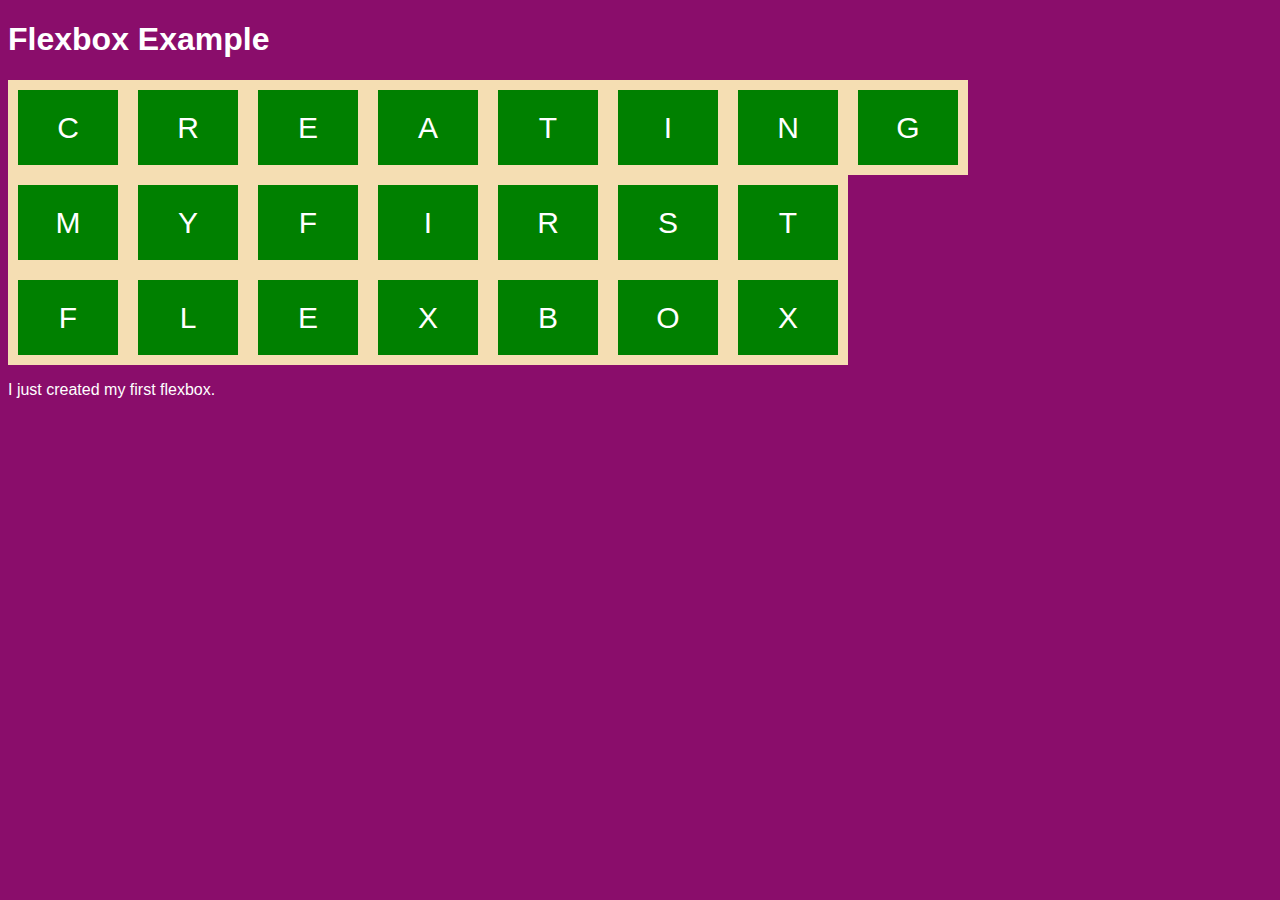
<file: flexbox_sample.html>
<!DOCTYPE html>
<html>
  <head>
    <meta charset="utf-8">
    <title>Form Submission</title>
    <link rel="stylesheet" href="flexbox_sample.css">
  </head>
  <body>
    <body id="flexbox-demo-bg">
		<h1>Flexbox Example</h1>
		<div class="flex-container">
			<div class="flex-item">C</div>
			<div class="flex-item">R</div>
			<div class="flex-item">E</div>
			<div class="flex-item">A</div>
			<div class="flex-item">T</div>
			<div class="flex-item">I</div>
			<div class="flex-item">N</div>
			<div class="flex-item">G</div>
		</div>
		<div class="flex-container">
		    <div class="flex-item">M</div>
			<div class="flex-item">Y</div>
			<div class="flex-item">F</div>
			<div class="flex-item">I</div>
			<div class="flex-item">R</div>
			<div class="flex-item">S</div>
			<div class="flex-item">T</div>
		</div>
		<div class="flex-container">
		    <div class="flex-item">F</div>
			<div class="flex-item">L</div>
			<div class="flex-item">E</div>
			<div class="flex-item">X</div>
			<div class="flex-item">B</div>
			<div class="flex-item">O</div>
			<div class="flex-item">X</div>
		</div>
		<p>I just created my first flexbox.</p>

  </body>
  </html>
</file>
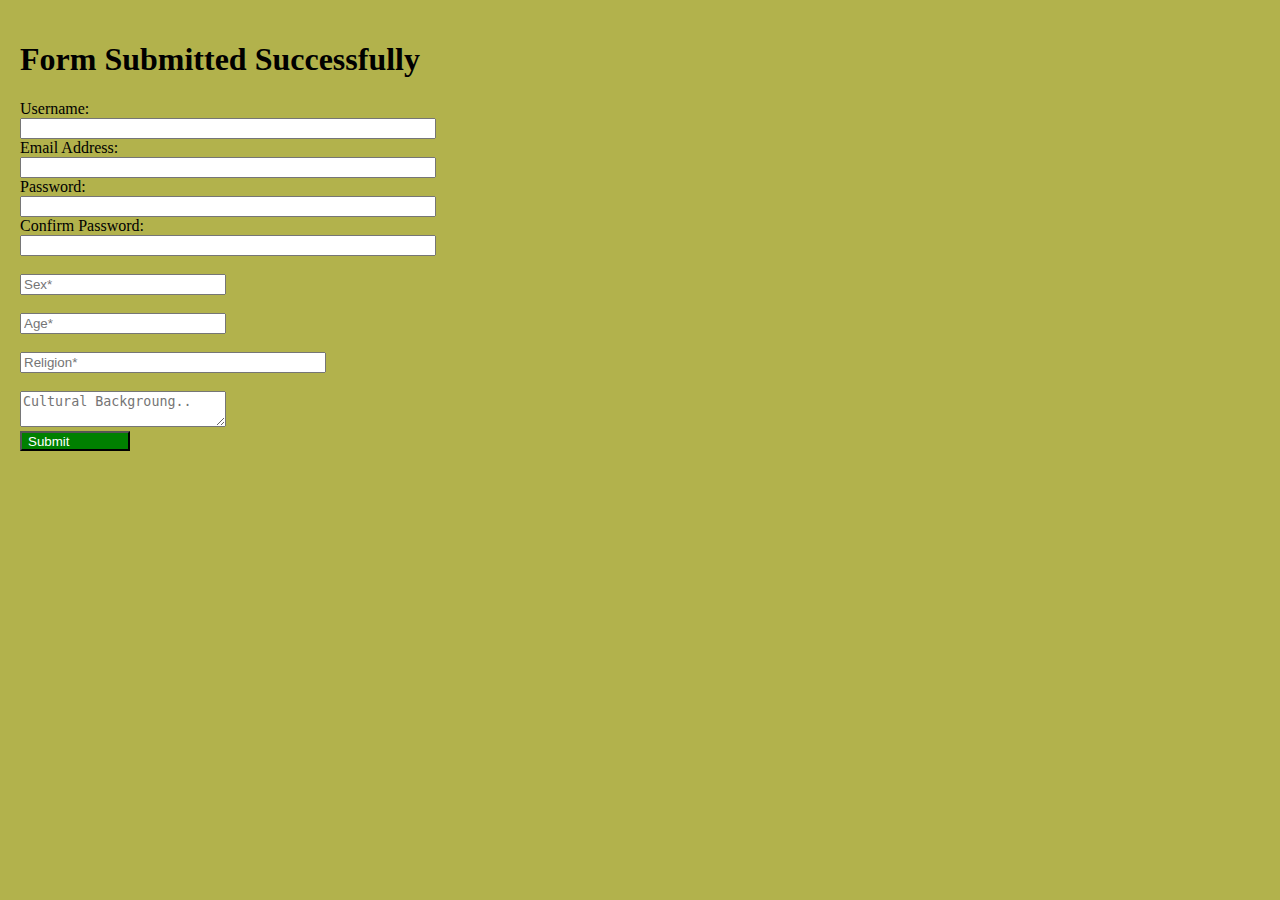
<file: formsuccess.html>
<!DOCTYPE html>
<html>
  <head>
    <meta charset="utf-8">
    <title>Form Submission</title>
    <style>
        body{
    margin: 10px;
    padding: 10px;
    background: rgb(178, 178, 76);
}
.form,input {
    padding-right: 100px;
    width: 50%;
}
    </style>
  </head>
  <body>
    <h1>Form Submitted Successfully</h1>
    <div class="form">
        <form action="./formSuccess.html"></form>
        <label for="Username">Username:</label><br>
        <input type="text" id="Username" name="Username" maxlength="10 charset" value=""><br>
        <label for="Email">Email Address:</label><br>
        <input type="text" id="Email" name="Email" value=""><br>
        <label for="Password">Password:</label><br>
        <input type="text" id="Password" name="Password" value=""><br>
        <label for="Confirm Password">Confirm Password:</label><br>
        <input type="text" id="Confirm Password" name="Confirm Password" value=""><br><br>

        <input type="text" style="width: 100px;" id="sex" name="sex" placeholder="Sex*"><br><br>
            <input type="text" style="width: 100px;" id="age" name="age" placeholder="Age*"><br><br>
            <input type="text" style="width: 200px;" id="Religion:" name="religion:" placeholder="Religion*"><br><br>
            <textarea id="cultural background" name="cultural background" placeholder="Cultural Backgroung.." style="width: 200px;"></textarea><br>
            <input style="width: 40px; height: 20px; background: green; color: white;" type="Submit" value="Submit">
          </div>
  </body>
</html>
</file>
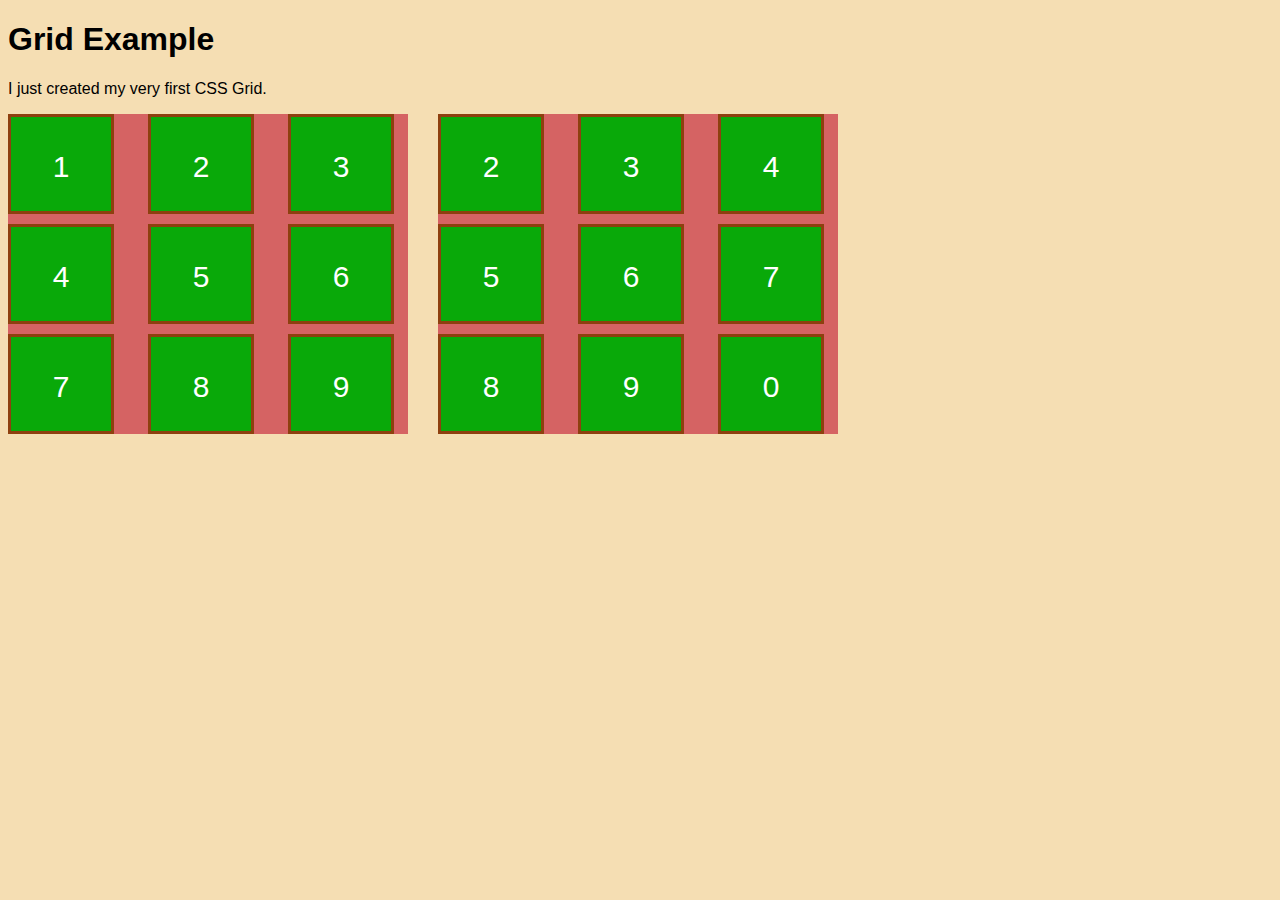
<file: grid_sample.html>
<!DOCTYPE html>
<html>
  <head>
    <meta charset="utf-8">
    <title>Form Submission</title>
<link rel="stylesheet" href="grid_sample.css" />
  </head>
  <body>
    
    <h1>Grid Example</h1>
    <p>I just created my very first CSS Grid.</p>
    <div class="grid_sample">
    <div class="grid-container">
        <div class="grid-item">1</div>
        <div class="grid-item">2</div>
        <div class="grid-item">3</div>
        <div class="grid-item">4</div>
        <div class="grid-item">5</div>
        <div class="grid-item">6</div>
        <div class="grid-item">7</div>
        <div class="grid-item">8</div>
        <div class="grid-item">9</div>
    </div>
    <div class="grid-container">
      <div class="grid-item">2</div>
      <div class="grid-item">3</div>
      <div class="grid-item">4</div>
      <div class="grid-item">5</div>
      <div class="grid-item">6</div>
      <div class="grid-item">7</div>
      <div class="grid-item">8</div>
      <div class="grid-item">9</div>
      <div class="grid-item">0</div>
  </div>
    </div>
    
</body>
</html>
</file>
<file: flexbox_sample.css>
*{
    font-family: Arial, Helvetica, sans-serif;

}
body{
    background: gainsboro;
    color: black;
}
#flexbox-demo-bg {
	background-color: rgb(138, 13, 107);
	color: white;
}

.flex-container {
	display: flex;
	flex-wrap: nowrap;
	background-color: wheat;
    width: fit-content;
}

.flex-item {
	background-color: green;
	width: 100px;
	margin: 10px;
	text-align: center;
	line-height: 75px;
	font-size: 30px;
}
</file>
<file: grid_sample.css>
body{
    background: wheat;
    color: black;
    font-family: 'Lucida Sans', 'Lucida Sans Regular', 'Lucida Grande', 'Lucida Sans Unicode', Geneva, Verdana, sans-serif;
}

.grid_sample{
	display: flex;
	flex-direction: row;
	gap: 30px;
}
.grid-container {
	display: grid;
	grid-template-rows: 100px 100px 100px;
	grid-template-columns: 120px 120px 120px;
	row-gap: 10px;
	column-gap: 20px;
    background-color: rgb(213, 99, 99);
}
.grid-item {
	background-color: rgb(9, 169, 9);
	color: white;
	border: 3px solid rgb(142, 64, 15);
	width: 100px;
	text-align: center;
	line-height: 100px;
	font-size: 30px;
}
</file>
